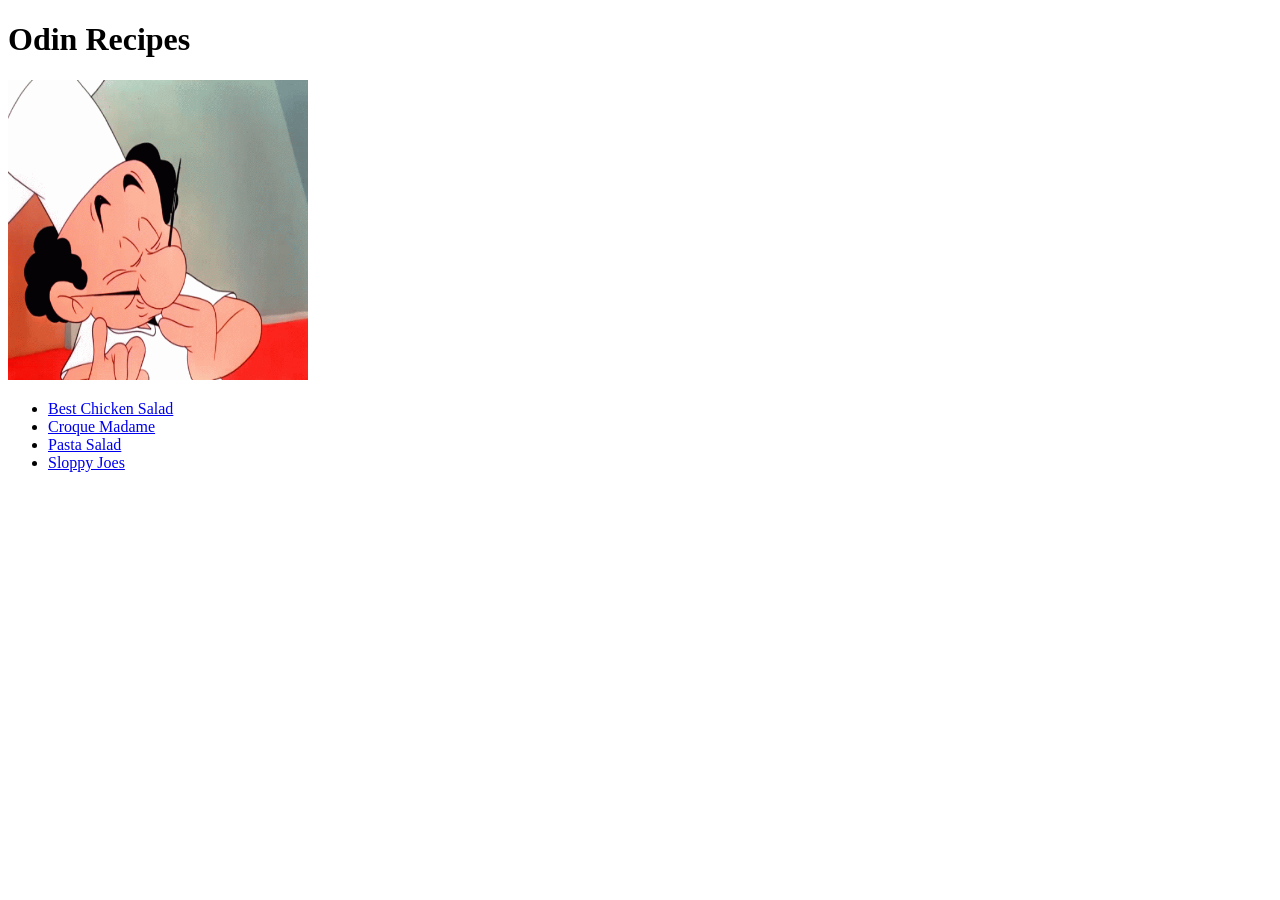
<file: index.html>
<!DOCTYPE html>
<html lang="en">
  <head>
    <meta charset="UTF-8" />
    <meta name="viewport" content="width=device-width, initial-scale=1.0" />
    <title>Odin Recipes</title>
  </head>

  <body>
    <h1>Odin Recipes</h1>
    <img
      src="assets/img/chefs-kiss-french-chef.gif"
      alt="chefs kiss"
      height="300"
      width="300"
    />
    <ul>
      <li>
        <a href="./recipes/Best-Chicken-Salad.html" rel="noopener noreferrer"
          >Best Chicken Salad</a
        >
      </li>
      <li>
        <a href="./recipes/Croque-Madame.html" rel="noopener noreferrer"
          >Croque Madame</a
        >
      </li>
      <li>
        <a href="./recipes/Pasta-Salad.html" rel="noopener noreferrer"
          >Pasta Salad</a
        >
      </li>
      <li>
        <a href="./recipes/Sloppy-Joes.html" rel="noopener noreferrer"
          >Sloppy Joes</a
        >
      </li>
    </ul>
  </body>
</html>
</file>
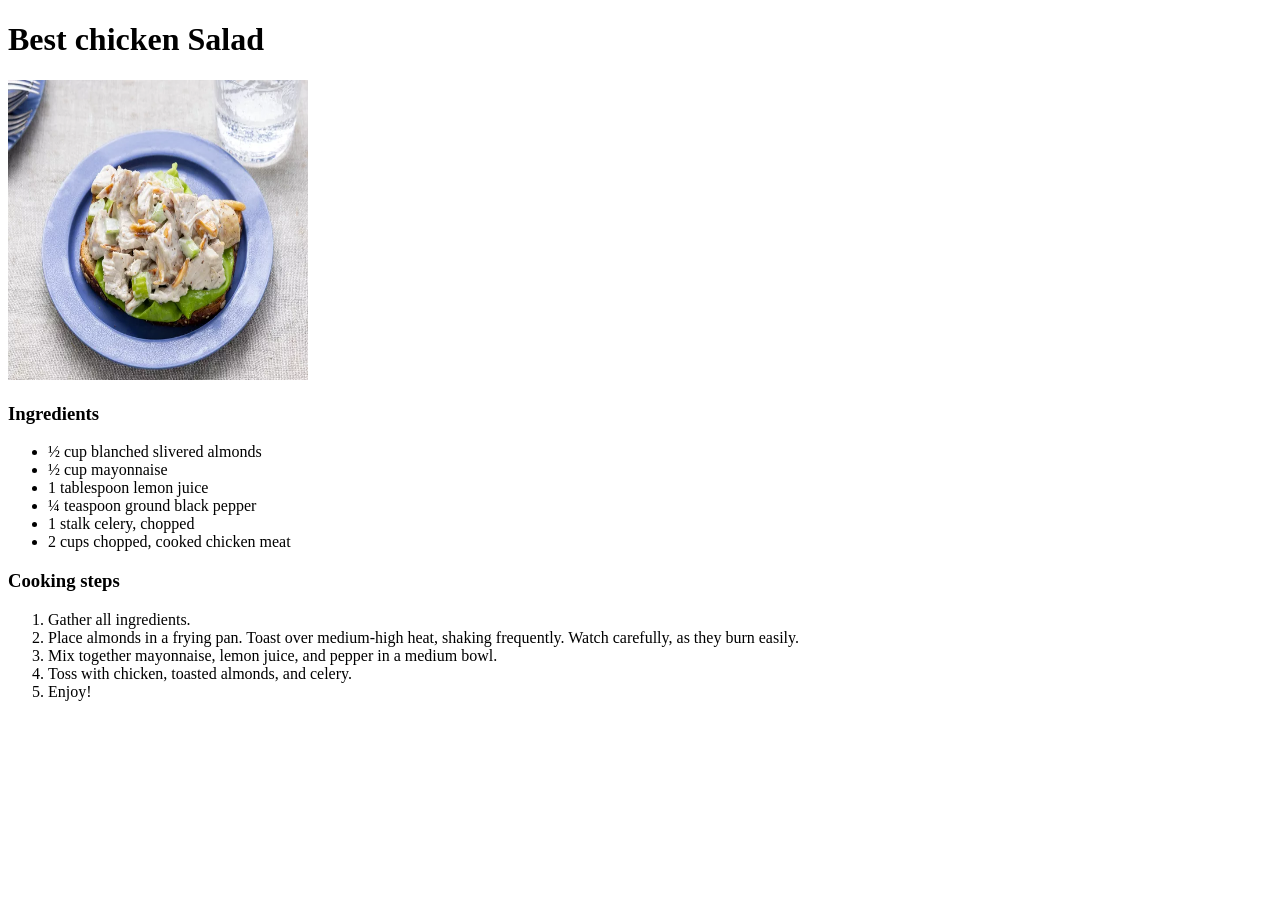
<file: recipes/Best-Chicken-Salad.html>
<!DOCTYPE html>
<html lang="en">

<head>
    <meta charset="UTF-8" />
    <meta name="viewport" content="width=device-width, initial-scale=1.0" />
    <title>Best Chicken Salad</title>
</head>

<body>
    <h1>Best chicken Salad</h1>
    <img src="../assets/img/chicken-salad.webp" alt="Chicken Salad" width="300" height="300" />
    <h3>Ingredients</h3>
    <ul>
        <li>½ cup blanched slivered almonds</li>
        <li>½ cup mayonnaise</li>
        <li>1 tablespoon lemon juice</li>
        <li>¼ teaspoon ground black pepper</li>
        <li>1 stalk celery, chopped</li>
        <li>2 cups chopped, cooked chicken meat</li>
    </ul>
    <h3>Cooking steps</h3>
    <ol>
        <li>Gather all ingredients.</li>
        <li>
            Place almonds in a frying pan. Toast over medium-high heat, shaking
            frequently. Watch carefully, as they burn easily.
        </li>
        <li>
            Mix together mayonnaise, lemon juice, and pepper in a medium bowl.
        </li>
        <li>Toss with chicken, toasted almonds, and celery.</li>
        <li>Enjoy!</li>
    </ol>
</body>

</html>
</file>
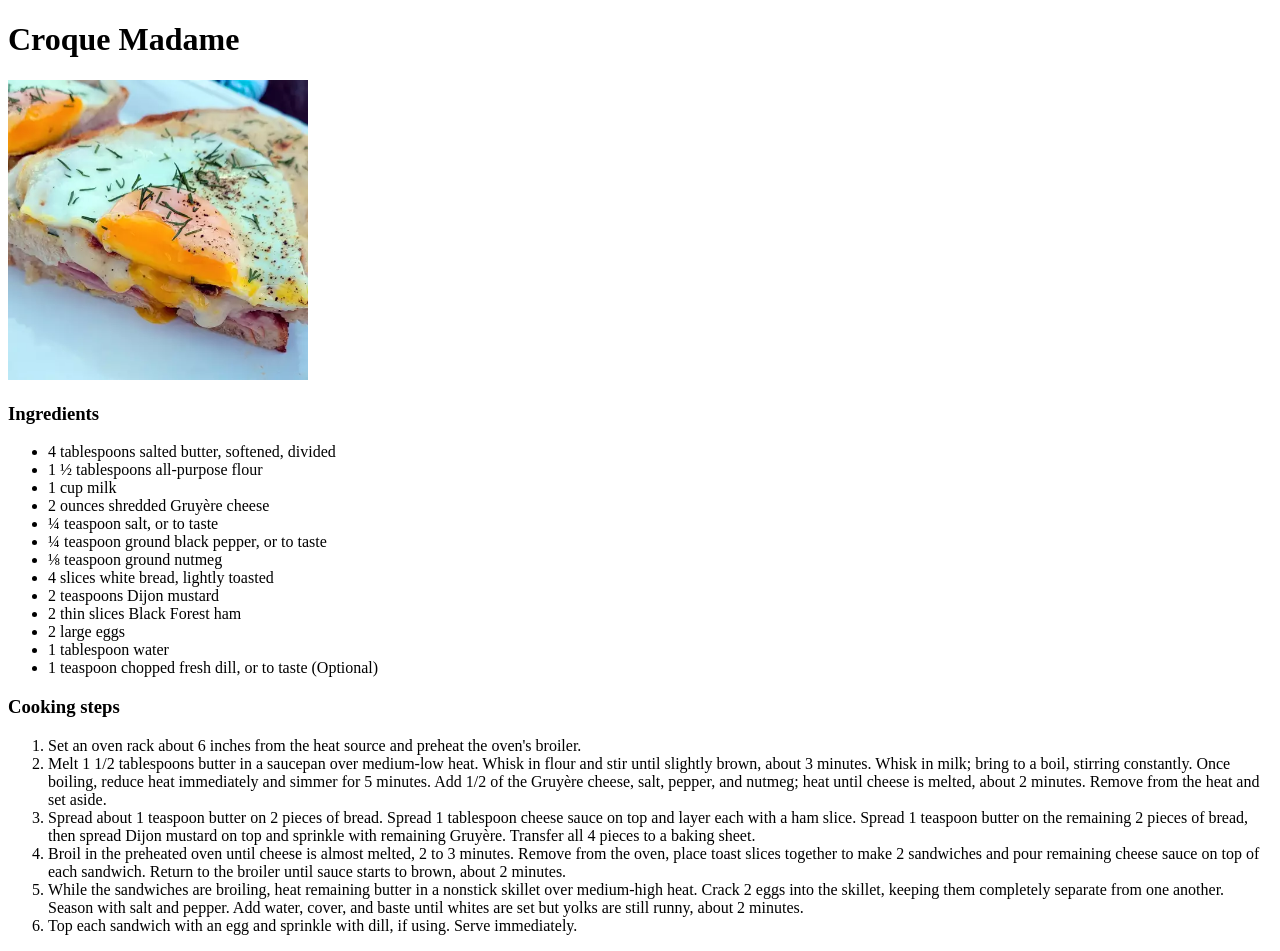
<file: recipes/Croque-Madame.html>
<!DOCTYPE html>
<html lang="en">
  <head>
    <meta charset="UTF-8" />
    <meta name="viewport" content="width=device-width, initial-scale=1.0" />
    <title>Croque Madame</title>
  </head>

  <body>
    <h1>Croque Madame</h1>
    <img
      src="../assets/img/croque-madame.webp"
      alt="croque madame"
      width="300"
      height="300"
    />
    <h3>Ingredients</h3>
    <ul>
      <li>4 tablespoons salted butter, softened, divided</li>
      <li>1 ½ tablespoons all-purpose flour</li>
      <li>1 cup milk</li>
      <li>2 ounces shredded Gruyère cheese</li>
      <li>¼ teaspoon salt, or to taste</li>
      <li>¼ teaspoon ground black pepper, or to taste</li>
      <li>⅛ teaspoon ground nutmeg</li>
      <li>4 slices white bread, lightly toasted</li>
      <li>2 teaspoons Dijon mustard</li>
      <li>2 thin slices Black Forest ham</li>
      <li>2 large eggs</li>
      <li>1 tablespoon water</li>
      <li>1 teaspoon chopped fresh dill, or to taste (Optional)</li>
    </ul>
    <h3>Cooking steps</h3>
    <ol>
      <li>
        Set an oven rack about 6 inches from the heat source and preheat the
        oven's broiler.
      </li>
      <li>
        Melt 1 1/2 tablespoons butter in a saucepan over medium-low heat. Whisk
        in flour and stir until slightly brown, about 3 minutes. Whisk in milk;
        bring to a boil, stirring constantly. Once boiling, reduce heat
        immediately and simmer for 5 minutes. Add 1/2 of the Gruyère cheese,
        salt, pepper, and nutmeg; heat until cheese is melted, about 2 minutes.
        Remove from the heat and set aside.
      </li>
      <li>
        Spread about 1 teaspoon butter on 2 pieces of bread. Spread 1 tablespoon
        cheese sauce on top and layer each with a ham slice. Spread 1 teaspoon
        butter on the remaining 2 pieces of bread, then spread Dijon mustard on
        top and sprinkle with remaining Gruyère. Transfer all 4 pieces to a
        baking sheet.
      </li>
      <li>
        Broil in the preheated oven until cheese is almost melted, 2 to 3
        minutes. Remove from the oven, place toast slices together to make 2
        sandwiches and pour remaining cheese sauce on top of each sandwich.
        Return to the broiler until sauce starts to brown, about 2 minutes.
      </li>
      <li>
        While the sandwiches are broiling, heat remaining butter in a nonstick
        skillet over medium-high heat. Crack 2 eggs into the skillet, keeping
        them completely separate from one another. Season with salt and pepper.
        Add water, cover, and baste until whites are set but yolks are still
        runny, about 2 minutes.
      </li>
      <li>
        Top each sandwich with an egg and sprinkle with dill, if using. Serve
        immediately.
      </li>
    </ol>
  </body>
</html>
</file>
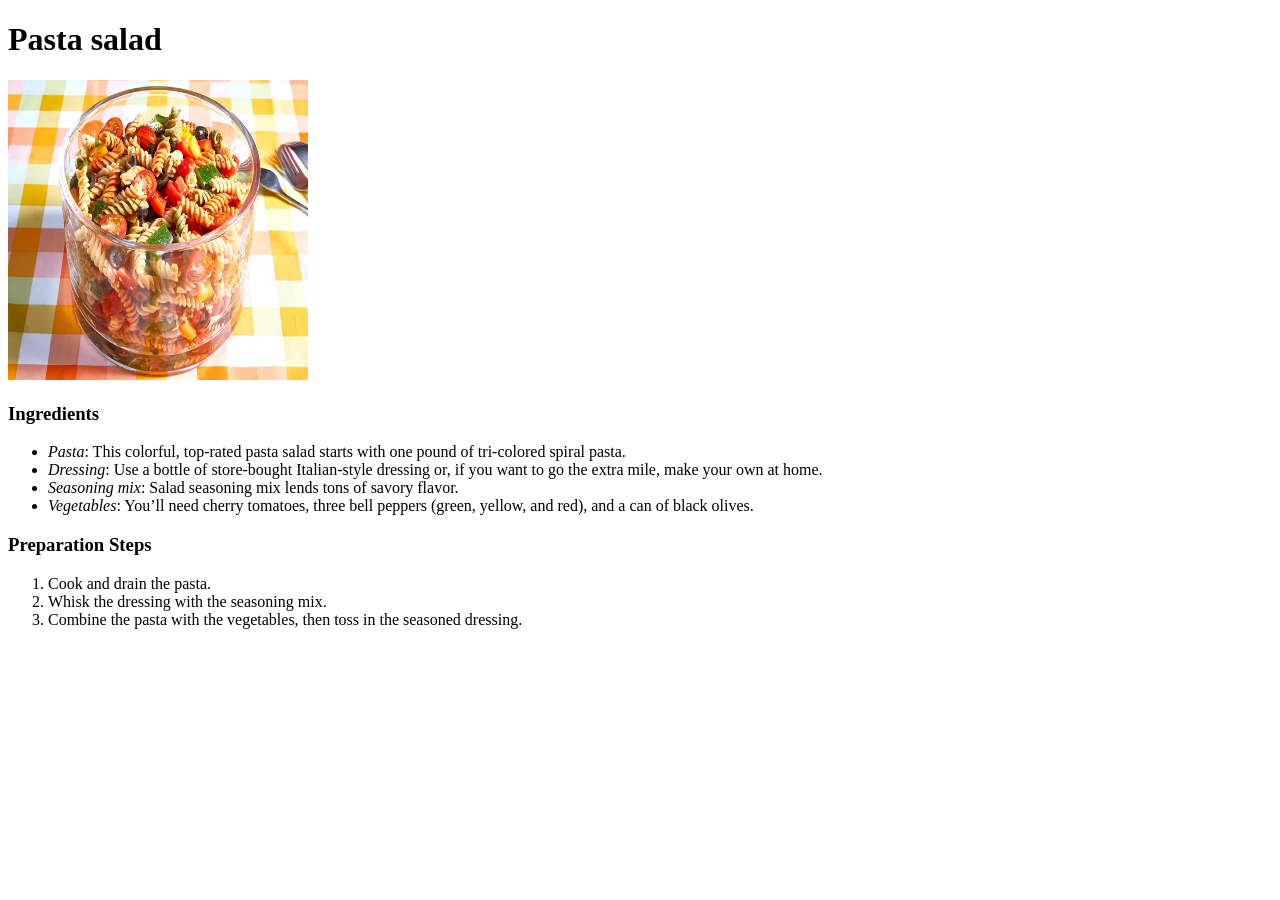
<file: recipes/Pasta-Salad.html>
<!DOCTYPE html>
<html lang="en">
  <head>
    <meta charset="UTF-8" />
    <meta name="viewport" content="width=device-width, initial-scale=1.0" />
    <title>Pasta Salad</title>
  </head>

  <body>
    <h1>Pasta salad</h1>
    <img
      src="../assets/img/pasta-salad.webp"
      alt="pasta salad"
      height="300"
      width="300"
    />
    <h3>Ingredients</h3>
    <ul>
      <li>
        <i>Pasta</i>: This colorful, top-rated pasta salad starts with one pound
        of tri-colored spiral pasta.
      </li>
      <li>
        <i>Dressing</i>: Use a bottle of store-bought Italian-style dressing or,
        if you want to go the extra mile, make your own at home.
      </li>
      <li>
        <i>Seasoning mix</i>: Salad seasoning mix lends tons of savory flavor.
      </li>
      <li>
        <i>Vegetables</i>: You’ll need cherry tomatoes, three bell peppers
        (green, yellow, and red), and a can of black olives.
      </li>
    </ul>
    <h3>Preparation Steps</h3>
    <ol>
      <li>Cook and drain the pasta.</li>
      <li>Whisk the dressing with the seasoning mix.</li>
      <li>
        Combine the pasta with the vegetables, then toss in the seasoned
        dressing.
      </li>
    </ol>
  </body>
</html>
</file>
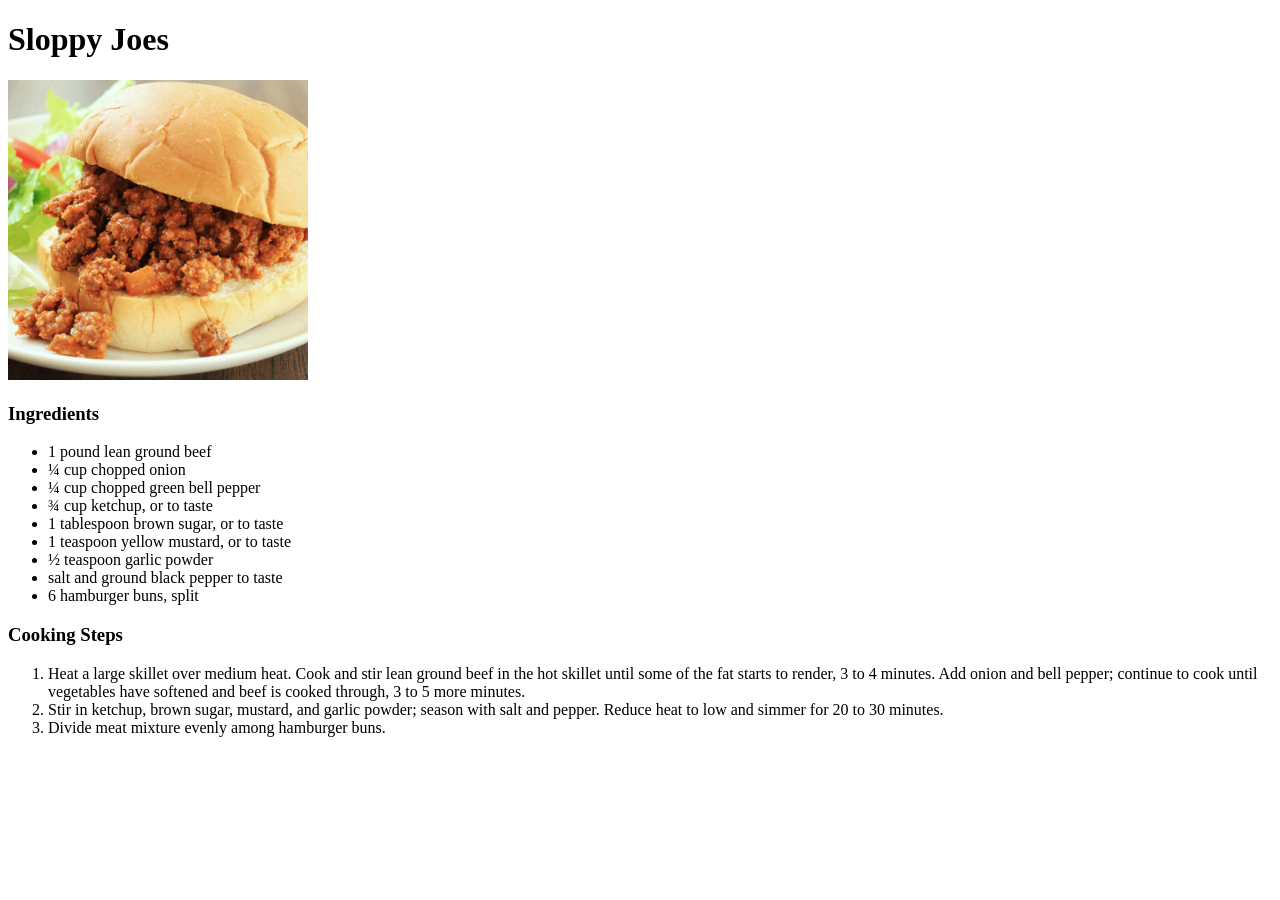
<file: recipes/Sloppy-Joes.html>
<!DOCTYPE html>
<html lang="en">
  <head>
    <meta charset="UTF-8" />
    <meta name="viewport" content="width=device-width, initial-scale=1.0" />
    <title>Sloppy Joes</title>
  </head>

  <body>
    <h1>Sloppy Joes</h1>
    <img
      src="../assets/img/sloppy-joes.jpg"
      alt="sloppy joes"
      height="300"
      width="300"
    />
    <h3>Ingredients</h3>
    <ul>
      <li>1 pound lean ground beef</li>
      <li>¼ cup chopped onion</li>
      <li>¼ cup chopped green bell pepper</li>
      <li>¾ cup ketchup, or to taste</li>
      <li>1 tablespoon brown sugar, or to taste</li>
      <li>1 teaspoon yellow mustard, or to taste</li>
      <li>½ teaspoon garlic powder</li>
      <li>salt and ground black pepper to taste</li>
      <li>6 hamburger buns, split</li>
    </ul>
    <h3>Cooking Steps</h3>
    <ol>
      <li>
        Heat a large skillet over medium heat. Cook and stir lean ground beef in
        the hot skillet until some of the fat starts to render, 3 to 4 minutes.
        Add onion and bell pepper; continue to cook until vegetables have
        softened and beef is cooked through, 3 to 5 more minutes.
      </li>
      <li>
        Stir in ketchup, brown sugar, mustard, and garlic powder; season with
        salt and pepper. Reduce heat to low and simmer for 20 to 30 minutes.
      </li>
      <li>Divide meat mixture evenly among hamburger buns.</li>
    </ol>
  </body>
</html>
</file>
